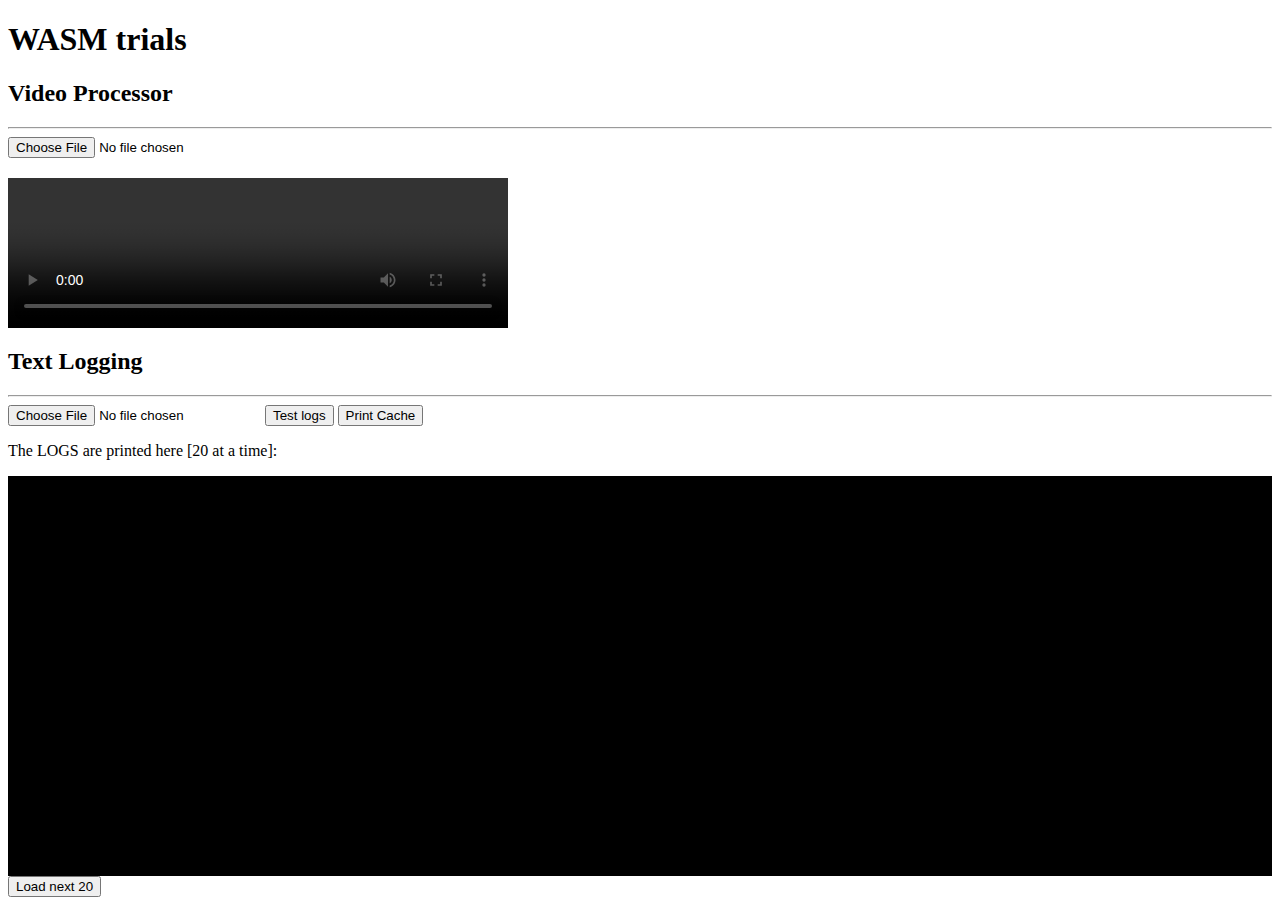
<file: index.html>
<!DOCTYPE html>
<html lang="en">
<head>
    <meta charset="UTF-8">
    <title>Title</title>
    <link rel="stylesheet" href="index.css"/>
    <style>
        * {
            box-sizing: border-box;
        }
        .loggerPrint {
            font-family: monospace;
            color: #ffffff;
        }
    </style>
</head>
<body>
<div>
    <h1>WASM trials</h1>
    <h2>Video Processor</h2>
    <hr/>
    <div class="flex-column">
        <input type="file" class="videoInputClass"/>
        <video id="video" controls width="500" class="videoPainter"></video>
    </div>
    <h2>Text Logging</h2>
    <hr/>
    <input type="file" class="inputter"/>
    <button onclick="pressBtn()">Test logs</button>
    <button onclick="testcache()">Print Cache</button>
    <div class="loggerDiv">
        <p>The LOGS are printed here [20 at a time]:</p>
        <div class="logger" style="height: 400px;overflow-y:scroll;background: #000000;padding: 10px"></div>
    </div>
    <button onclick="testcache()">Load next 20</button>
</div>
<script src="main.js"></script>
<script src="wasm_test.js"></script>
<script src="js_manual_source_files/video_process.js"></script>
</body>
</html>
</file>
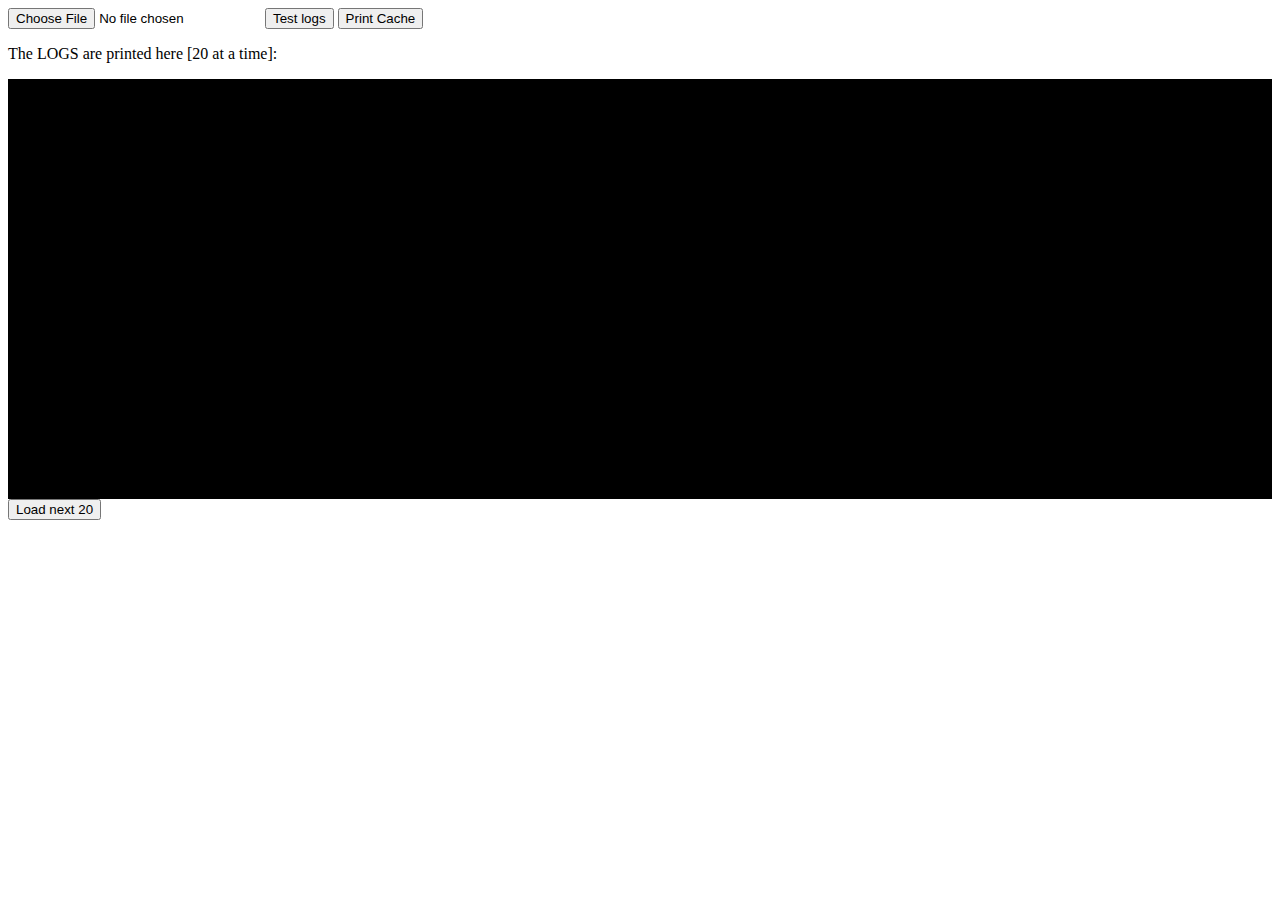
<file: wasm_test.html>
<!DOCTYPE html>
<html lang="en">
<head>
    <meta charset="UTF-8">
    <title>Title</title>
    <style>
        .loggerPrint{
            font-family: monospace;
            color: #ffffff;
        }
    </style>
</head>
<body>
<div>
    <input type="file" class="inputter"/>
    <button onclick="pressBtn()">Test logs</button>
    <button onclick="testcache()">Print Cache</button>
    <div class="loggerDiv">
        <p>The LOGS are printed here [20 at a time]:</p>
        <div class="logger" style="height: 400px;overflow-y:scroll;background: #000000;padding: 10px"></div>
    </div>
    <button onclick="testcache()">Load next 20</button>
</div>
<script src="main.js"></script>
<script src="wasm_test.js"></script>
</body>
</html>
</file>
<file: index.css>
.flex-column{
    display: flex;
    flex-direction: column;
    gap: 20px;
}
</file>
